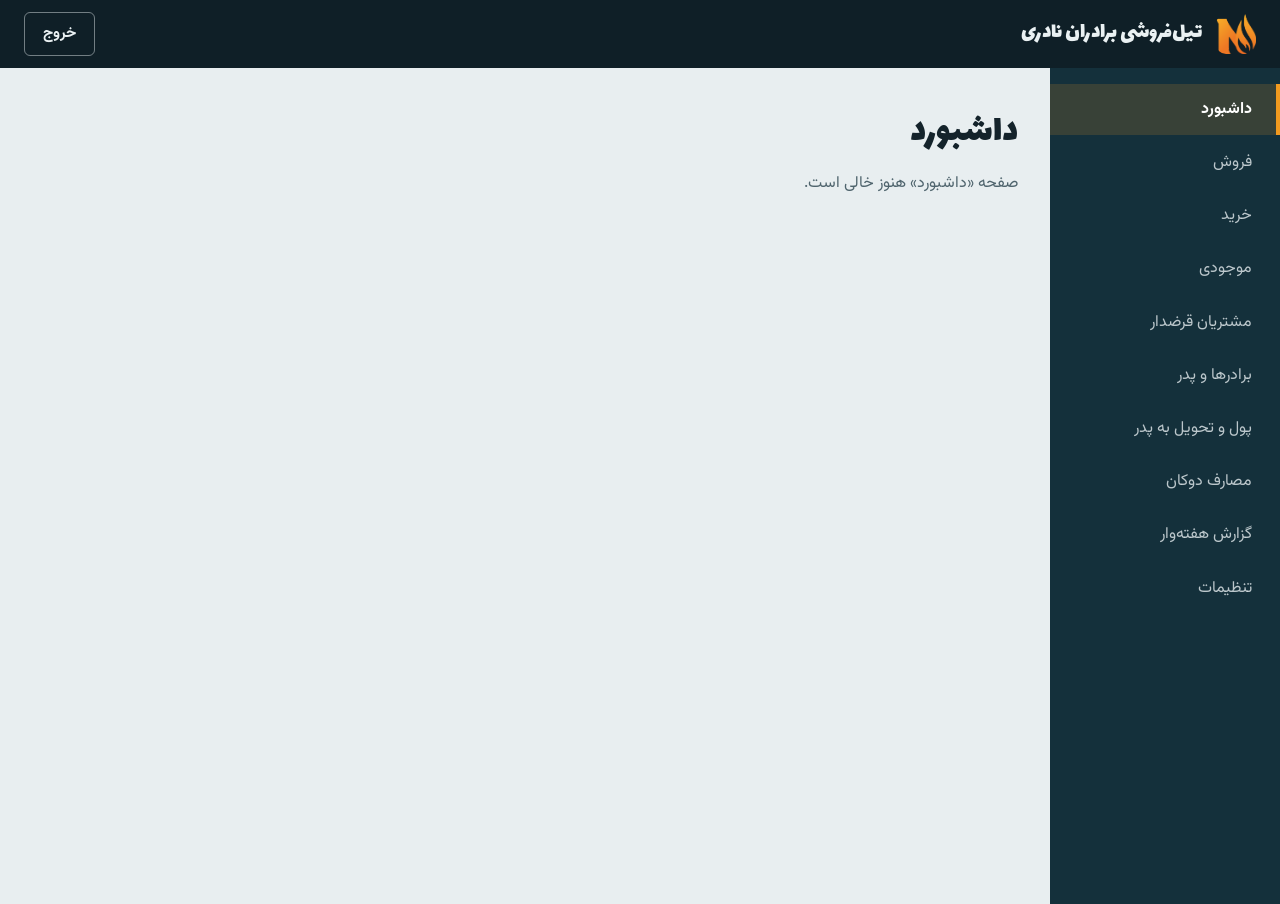
<file: index.html>
<!doctype html>
<html lang="fa" dir="rtl">
<head>
  <meta charset="utf-8">
  <meta name="viewport" content="width=device-width, initial-scale=1">
  <title>تیل‌فروشی برادران نادری</title>

  <!-- فونت‌ها: لالزار برای اسم دوکان، وزیرمتن برای بقیه -->
  <link rel="preconnect" href="https://fonts.googleapis.com">
  <link rel="preconnect" href="https://fonts.gstatic.com" crossorigin>
  <link href="https://fonts.googleapis.com/css2?family=Lalezar&family=Vazirmatn:wght@400;500;700&display=swap" rel="stylesheet">

  <link rel="stylesheet" href="css/style.css">
</head>

<!-- کلاس locked یعنی «قفل است». جی‌اس بعد از ورود موفق آن را برمی‌دارد. -->
<body class="">

  <!-- ============================================================
       صفحه ورود
       ============================================================ -->
  <div class="login" id="login-screen">

    <!-- سمت راست: هویت دوکان و شیشه سطح‌نمای مخزن -->
    <section class="brand">
      <div class="brand__id">
        <img class="brand__logo" src="pic/logo.png" alt="" width="64" height="64">
        <div class="brand__text">
          <h1 class="brand__name">تیل‌فروشی<br>برادران نادری</h1>
          <p class="brand__tag">حساب، خرید، فروش و موجودی سوخت</p>
        </div>
      </div>

      <!-- شیشه سطح‌نمای مخزن (فقط تزئینی) -->
      <div class="tank" aria-hidden="true">
        <div class="tank__glass">
          <div class="tank__fuel"></div>
        </div>
        <div class="tank__ruler"></div>
        <ul class="tank__marks">
          <li>۱۰۰</li>
          <li>۷۵</li>
          <li>۵۰</li>
          <li>۲۵</li>
          <li>۰</li>
        </ul>
      </div>
    </section>

    <!-- سمت چپ: فرم -->
    <section class="panel">
      <form class="form" id="login-form" autocomplete="off">
        <h2 class="form__title" id="login-title">ورود به برنامه</h2>
        <p class="form__hint" id="login-hint">رمز عبور را وارد کنید.</p>

        <label class="field">
          <span class="field__label">رمز عبور</span>
          <input class="field__input" type="password" id="login-password" required>
        </label>

        <label class="field" id="login-password2-wrap" hidden>
          <span class="field__label">تکرار رمز عبور</span>
          <input class="field__input" type="password" id="login-password2">
        </label>

        <div class="form-error" id="login-error" role="alert" hidden></div>

        <button class="btn" type="submit" id="login-submit">ورود</button>

        <p class="form__note">اطلاعات این برنامه فقط روی همین دستگاه ذخیره می‌شود.</p>
      </form>
    </section>
  </div>

  <!-- ============================================================
       برنامه (بعد از ورود دیده می‌شود)
       فعلاً فقط یک صفحه خالی است. بخش‌ها را بعداً اینجا اضافه می‌کنیم.
       ============================================================ -->
  <div class="app">
    <header class="app__bar">
      <img class="app__logo" src="pic/logo.png" alt="" width="40" height="40">
      <span class="app__name">تیل‌فروشی برادران نادری</span>
      <button class="btn btn--ghost" type="button" id="btn-logout">خروج</button>
    </header>

    <div class="app__body">
      <!-- منوی کناری: هر دکمه data-page دارد که اسم صفحه‌اش است -->
      <nav class="nav" id="nav" aria-label="منوی اصلی">
        <button class="nav-item active" type="button" data-page="dashboard">داشبورد</button>
        <button class="nav-item" type="button" data-page="sales">فروش</button>
        <button class="nav-item" type="button" data-page="purchases">خرید</button>
        <button class="nav-item" type="button" data-page="stock">موجودی</button>
        <button class="nav-item" type="button" data-page="customers">مشتریان قرضدار</button>
        <button class="nav-item" type="button" data-page="people">برادرها و پدر</button>
        <button class="nav-item" type="button" data-page="cash">پول و تحویل به پدر</button>
        <button class="nav-item" type="button" data-page="expenses">مصارف دوکان</button>
        <button class="nav-item" type="button" data-page="reports">گزارش هفته‌وار</button>
        <button class="nav-item" type="button" data-page="settings">تنظیمات</button>
      </nav>

      <main class="app__main">
        <h1 class="app__title" id="page-title">داشبورد</h1>

        <!-- صفحه‌ها: id هر کدام page- + اسم صفحه است. فقط یکی active دارد. -->
        <section class="page active" id="page-dashboard"><p class="app__empty">صفحه «داشبورد» هنوز خالی است.</p></section>
        <section class="page" id="page-sales"><p class="app__empty">صفحه «فروش» هنوز خالی است.</p></section>
        <section class="page" id="page-purchases">

          <!-- ثبت خرید -->
          <div class="card">
            <h2 class="card__title">ثبت خرید</h2>
            <p class="card__hint">مقدار را به تن، بیلر یا لیتر وارد کنید. سیستم خودش به لیتر تبدیل می‌کند و قیمت هر لیتر را حساب می‌کند.</p>

            <form class="form-grid form-grid--wide" id="purchase-form" autocomplete="off">
              <label class="field">
                <span class="field__label">تاریخ</span>
                <input class="field__input" type="date" id="p-date" required>
              </label>

              <label class="field">
                <span class="field__label">دسته</span>
                <select class="field__input field__input--text" id="p-category" required></select>
              </label>

              <label class="field">
                <span class="field__label">واحد</span>
                <select class="field__input field__input--text" id="p-unit">
                  <option value="ton">تن</option>
                  <option value="bilar">بیلر</option>
                  <option value="liter">لیتر</option>
                </select>
              </label>

              <label class="field">
                <span class="field__label">مقدار</span>
                <input class="field__input" type="number" id="p-qty" min="0" step="any" required>
              </label>

              <label class="field">
                <span class="field__label">قیمت کل (افغانی)</span>
                <input class="field__input" type="number" id="p-total" min="0" step="any" required>
              </label>

              <label class="field">
                <span class="field__label">فروشنده (اختیاری)</span>
                <input class="field__input field__input--text" type="text" id="p-supplier">
              </label>

              <!-- پیش‌نمایش زنده: جی‌اس هنگام تایپ این دو عدد را پر می‌کند -->
              <div class="preview">
                <div class="preview__item">
                  <span>معادل لیتر</span>
                  <strong id="p-prev-liters">—</strong>
                </div>
                <div class="preview__item">
                  <span>قیمت هر لیتر (افغانی)</span>
                  <strong id="p-prev-cost">—</strong>
                </div>
              </div>

              <button class="btn btn--inline" type="submit">ثبت خرید</button>
            </form>
          </div>

          <!-- فهرست خریدها -->
          <div class="card">
            <h2 class="card__title">خریدهای ثبت‌شده</h2>
            <p class="card__hint">خرید پاک نمی‌شود. اگر اشتباه بود، آن را باطل کنید و دلیلش را بنویسید.</p>

            <div class="table-wrap">
              <table class="table">
                <thead>
                  <tr>
                    <th>تاریخ</th><th>دسته</th><th>مقدار</th><th>لیتر</th>
                    <th>قیمت کل</th><th>هر لیتر</th><th>فروشنده</th><th></th>
                  </tr>
                </thead>
                <!-- جی‌اس برای هر خرید یک ردیف اینجا می‌سازد. اگر خرید باطل شده بود،
                     به ردیف کلاس is-void بدهید و به‌جای دکمه «باطل»، برچسب بگذارید:
                     <tr class="is-void">
                       ...
                       <td><span class="tag tag--void">باطل</span></td>
                     </tr> -->
                <tbody id="purchase-body"></tbody>
              </table>
            </div>
            <p class="empty" id="purchase-empty">هنوز خریدی ثبت نشده.</p>
          </div>

        </section>
                <section class="page" id="page-stock">
          <!-- جی‌اس برای هر دسته یک کارت در stock-cards می‌سازد -->
          <div class="stock-grid" id="stock-cards"></div>
          <p class="empty" id="stock-cards-empty">هنوز دسته‌ای اضافه نشده.</p>
        </section>
        <section class="page" id="page-customers"><p class="app__empty">صفحه «مشتریان قرضدار» هنوز خالی است.</p></section>
        <section class="page" id="page-people"><p class="app__empty">صفحه «برادرها و پدر» هنوز خالی است.</p></section>
        <section class="page" id="page-cash"><p class="app__empty">صفحه «پول و تحویل به پدر» هنوز خالی است.</p></section>
        <section class="page" id="page-expenses"><p class="app__empty">صفحه «مصارف دوکان» هنوز خالی است.</p></section>
        <section class="page" id="page-reports"><p class="app__empty">صفحه «گزارش هفته‌وار» هنوز خالی است.</p></section>
        <section class="page" id="page-settings">

          <!-- ۱) دسته‌های تیل -->
          <div class="card">
            <h2 class="card__title">دسته‌های تیل</h2>
            <p class="card__hint">هر نوع تیل یک دسته است. ثقلت یعنی وزن یک لیتر تیل به کیلوگرم (مثلاً ۰٫۸۴).</p>

            <form class="form-grid" id="category-form" autocomplete="off">
              <label class="field">
                <span class="field__label">نام دسته</span>
                <input class="field__input field__input--text" type="text" id="c-name" required>
              </label>

              <label class="field">
                <span class="field__label">گروه</span>
                <select class="field__input field__input--text" id="c-group">
                  <option value="diesel">دیزل</option>
                  <option value="petrol">پطرول</option>
                </select>
              </label>

              <label class="field">
                <span class="field__label">ثقلت</span>
                <input class="field__input" type="number" id="c-density" step="0.001" min="0.1" required>
              </label>

              <button class="btn btn--inline" type="submit">افزودن دسته</button>
            </form>

            <div class="table-wrap">
              <table class="table">
                <thead>
                  <tr><th>نام</th><th>گروه</th><th>ثقلت</th><th></th></tr>
                </thead>
                <!-- جی‌اس برای هر دسته یک ردیف اینجا می‌سازد. شکل هر ردیف:
                     <tr>
                       <td>دیزل روسی</td>
                       <td><span class="tag tag--diesel">دیزل</span></td>
                       <td>0.84</td>
                       <td><button class="btn-link-danger" type="button">حذف</button></td>
                     </tr> -->
                <tbody id="category-body"></tbody>
              </table>
            </div>
            <p class="empty" id="category-empty">هنوز دسته‌ای اضافه نشده.</p>
          </div>

          <!-- ۲) ظرفیت بیلر -->
          <div class="card">
            <h2 class="card__title">ظرفیت بیلر</h2>
            <p class="card__hint">یک بیلر چند لیتر است؟ این عدد هنگام ثبت خرید به لیتر تبدیل می‌شود.</p>

            <form class="form-grid form-grid--short" id="general-form" autocomplete="off">
              <label class="field">
                <span class="field__label">ظرفیت بیلر (لیتر)</span>
                <input class="field__input" type="number" id="set-bilar" min="1" required>
              </label>
              <button class="btn btn--inline" type="submit">ذخیره</button>
            </form>
          </div>

          <!-- ۳) قیمت فروش -->
          <div class="card">
            <h2 class="card__title">قیمت فروش</h2>
            <p class="card__hint">قیمت هر لیتر به افغانی. هر وقت قیمت عوض شد، یک ردیف تازه با تاریخ همان روز اضافه کنید. ردیف‌های قبلی می‌مانند.</p>

            <form class="form-grid" id="price-form" autocomplete="off">
              <label class="field">
                <span class="field__label">دسته</span>
                <select class="field__input field__input--text" id="pr-category" required></select>
              </label>

              <label class="field">
                <span class="field__label">از تاریخ</span>
                <input class="field__input" type="date" id="pr-date" required>
              </label>

              <label class="field">
                <span class="field__label">قیمت هر لیتر (افغانی)</span>
                <input class="field__input" type="number" id="pr-price" min="0" step="any" required>
              </label>

              <button class="btn btn--inline" type="submit">ثبت قیمت</button>
            </form>

            <div class="table-wrap">
              <table class="table">
                <thead>
                  <tr><th>دسته</th><th>از تاریخ</th><th>قیمت (افغانی)</th></tr>
                </thead>
                <tbody id="price-body"></tbody>
              </table>
            </div>
            <p class="empty" id="price-empty">هنوز قیمتی ثبت نشده.</p>
          </div>

        </section>
      </main>
     </div>
  </div>

  <script src="logic.js"></script>
  <script src="main.js"></script>
</body>
</html>
</file>
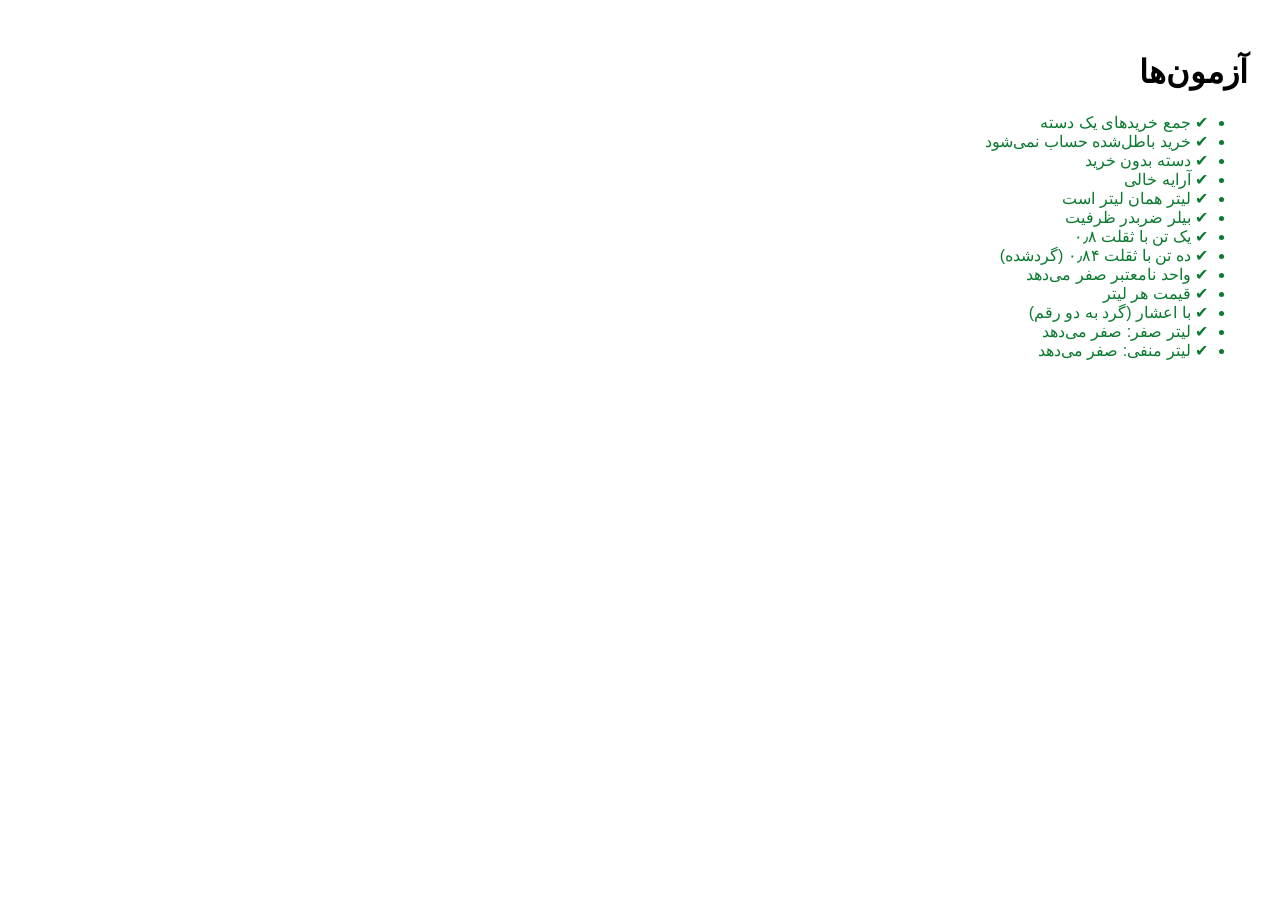
<file: test.html>
<!doctype html>
<html lang="fa" dir="rtl">
<head>
  <meta charset="utf-8">
  <title>آزمون‌ها</title>
  <style>
    body { font-family: Tahoma, sans-serif; padding: 24px; }
    .ok  { color: #0a7a2f; }
    .bad { color: #b3261e; font-weight: bold; }
  </style>
</head>
<body>
  <h1>آزمون‌ها</h1>
  <ul id="results"></ul>

  <script src="logic.js"></script>
  <script>
    // مقدار واقعی را با مقدار درست مقایسه می‌کند و یک خط سبز یا قرمز می‌نویسد
    function check(title, actual, expected) {
      let li = document.createElement('li')
      if (actual === expected) {
        li.className = 'ok'
        li.textContent = '✔ ' + title
      } else {
        li.className = 'bad'
        li.textContent = '✘ ' + title + ' | درست: ' + expected + ' | تو: ' + actual
      }
      document.getElementById('results').appendChild(li)
    }

        // stockOf(شناسه دسته، آرایه خریدها)
    let sample = [
      { categoryId: 1, liters: 1000, voided: false },
      { categoryId: 1, liters: 500, voided: false },
      { categoryId: 1, liters: 9999, voided: true },
      { categoryId: 2, liters: 300, voided: false }
    ]
    check('جمع خریدهای یک دسته', stockOf(1, sample), 1500)
    check('خرید باطل‌شده حساب نمی‌شود', stockOf(2, sample), 300)
    check('دسته بدون خرید', stockOf(3, sample), 0)
    check('آرایه خالی', stockOf(1, []), 0)

    // toLiters(واحد، مقدار، ثقلت، ظرفیت بیلر)
    check('لیتر همان لیتر است', toLiters('liter', 500, 0.84, 200), 500)
    check('بیلر ضربدر ظرفیت', toLiters('bilar', 3, 0.84, 200), 600)
    check('یک تن با ثقلت ۰٫۸', toLiters('ton', 1, 0.8, 200), 1250)
    check('ده تن با ثقلت ۰٫۸۴ (گرد‌شده)', Math.round(toLiters('ton', 10, 0.84, 200)), 11905)
    check('واحد نامعتبر صفر می‌دهد', toLiters('gallon', 5, 0.84, 200), 0)
        // costPerLiter(قیمت کل، لیتر)
    check('قیمت هر لیتر', costPerLiter(1100000, 10000), 110)
    check('با اعشار (گرد به دو رقم)', Math.round(costPerLiter(1000, 3) * 100) / 100, 333.33)
    check('لیتر صفر: صفر می‌دهد', costPerLiter(5000, 0), 0)
    check('لیتر منفی: صفر می‌دهد', costPerLiter(5000, -10), 0)
  </script>
</body>
</html>
</file>
<file: css/style.css>
/* ============================================================
   تیل‌فروشی برادران نادری: استایل
   ایده اصلی: شیشه سطح‌نمای مخزن (خط‌کش و عددها) که با باز شدن
   صفحه پر می‌شود. بقیه صفحه ساده و آرام است.
   ============================================================ */

/* ---------- ۱) رنگ‌ها و فونت‌ها ---------- */
:root {
  /* فولاد سبز-آبی (سمت برند و نوار بالا) */
  --steel-900: #0f1f27;
  --steel-800: #14303b;

  /* سطح روشن (سمت فرم و صفحه برنامه) */
  --mist: #e8eef0;

  /* متن */
  --ink: #14232b;
  --muted: #4f646d;
  --line: #7f959e;

  /* رنگ سوخت (از لوگو) */
  --amber: #f29a1f;
  --amber-hover: #ffab33;
  --amber-line: #c25f0e;
  --amber-ink: #1a1203;

  /* خطا */
  --danger: #b3261e;
  --danger-bg: #fbe4e1;
  --danger-ink: #8f1d14;

  --font-display: "Lalezar", "Vazirmatn", Tahoma, sans-serif;
  --font-body: "Vazirmatn", Tahoma, "Segoe UI", sans-serif;
}

/* ---------- ۲) پایه ---------- */
*, *::before, *::after { box-sizing: border-box; }

/* ویژگی hidden همیشه برنده باشد */
[hidden] { display: none !important; }

body {
  margin: 0;
  font-family: var(--font-body);
  line-height: 1.7;
  color: var(--ink);
  background: var(--mist);
  -webkit-font-smoothing: antialiased;
}

/* قفل: تا وقتی locked هست فقط صفحه ورود دیده شود */
body.locked .app { display: none; }
body:not(.locked) .login { display: none; }

/* ---------- ۳) دکمه‌ها ---------- */
.btn {
  display: block;
  width: 100%;
  padding: 14px 20px;
  font: inherit;
  font-size: 1.05rem;
  font-weight: 700;
  color: var(--amber-ink);
  background: var(--amber);
  border: 0;
  border-radius: 6px;
  cursor: pointer;
  transition: background .15s, transform .1s;
}
.btn:hover { background: var(--amber-hover); }
.btn:active { transform: translateY(1px); }
.btn:focus-visible { outline: 3px solid var(--ink); outline-offset: 3px; }

/* دکمه کوچک و بی‌رنگ (برای نوار بالای برنامه) */
.btn--ghost {
  width: auto;
  padding: 8px 18px;
  font-size: .95rem;
  color: #eaf1f3;
  background: transparent;
  border: 1px solid rgba(234, 241, 243, .45);
}
.btn--ghost:hover { background: rgba(234, 241, 243, .12); }
.btn--ghost:focus-visible { outline-color: #eaf1f3; }

/* ============================================================
   صفحه ورود
   ============================================================ */
.login {
  display: grid;
  grid-template-columns: minmax(360px, 46fr) 54fr;
  min-height: 100vh;
}

/* ---------- سمت برند ---------- */
.brand {
  display: grid;
  grid-template-columns: 1fr auto;
  column-gap: 40px;
  padding: 56px;
  color: #eaf1f3;
  background: linear-gradient(180deg, var(--steel-800), var(--steel-900));
}

.brand__id { align-self: start; }

.brand__logo {
  display: block;
  width: 64px;
  height: 64px;
  margin-bottom: 28px;
  border-radius: 14px;
}

.brand__name {
  margin: 0;
  font-family: var(--font-display);
  font-weight: 400;
  font-size: clamp(2.4rem, 4.2vw, 3.8rem);
  line-height: 1.25;
}

.brand__tag {
  max-width: 26ch;
  margin: 18px 0 0;
  color: rgba(234, 241, 243, .72);
  text-wrap: balance;
}

/* ---------- شیشه سطح‌نمای مخزن ---------- */
.tank {
  display: flex;
  gap: 10px;
  align-self: end;
  height: min(62vh, 520px);
}

.tank__glass {
  position: relative;
  width: 58px;
  overflow: hidden;
  background: rgba(255, 255, 255, .05);
  border: 2px solid rgba(234, 241, 243, .55);
  border-radius: 14px 14px 10px 10px;
}

/* بازتاب نور روی شیشه */
.tank__glass::after {
  content: "";
  position: absolute;
  inset-block: 10px;
  inset-inline-start: 8px;
  width: 6px;
  background: rgba(255, 255, 255, .2);
  border-radius: 3px;
}

/* سوخت: با باز شدن صفحه تا ۷۲٪ پر می‌شود */
.tank__fuel {
  position: absolute;
  inset-inline: 0;
  bottom: 0;
  height: 72%;
  background: linear-gradient(180deg, #ffbe55 0%, var(--amber) 35%, #d9701a 100%);
  animation: fill 1.8s cubic-bezier(.22, .8, .24, 1) both;
}

/* خط روشن بالای سوخت (سطح مایع) */
.tank__fuel::before {
  content: "";
  position: absolute;
  inset-inline: 0;
  top: 0;
  height: 5px;
  background: rgba(255, 255, 255, .55);
}

@keyframes fill {
  from { height: 0; }
  to   { height: 72%; }
}

/* خط‌کش: خط‌های ریز هر ۵٪ و خط‌های بلند هر ۲۵٪ */
.tank__ruler {
  position: relative;
  width: 20px;
  border-bottom: 1px solid rgba(234, 241, 243, .6);
}
.tank__ruler::before,
.tank__ruler::after {
  content: "";
  position: absolute;
  inset-block: 0;
  inset-inline-start: 0;
}
.tank__ruler::before {
  width: 8px;
  background: repeating-linear-gradient(
    to bottom, rgba(234, 241, 243, .55) 0 1px, transparent 1px 5%);
}
.tank__ruler::after {
  width: 18px;
  background: repeating-linear-gradient(
    to bottom, rgba(234, 241, 243, .9) 0 2px, transparent 2px 25%);
}

/* عددهای خط‌کش */
.tank__marks {
  display: flex;
  flex-direction: column;
  justify-content: space-between;
  margin: 0;
  padding: 0;
  list-style: none;
  font-size: .8rem;
  line-height: 1;
  color: rgba(234, 241, 243, .75);
}
.tank__marks li:first-child { margin-top: -.45em; }
.tank__marks li:last-child { margin-bottom: -.45em; }

/* ---------- سمت فرم ---------- */
.panel {
  display: flex;
  flex-direction: column;
  justify-content: center;
  padding: 48px clamp(24px, 6vw, 96px);
}

.form {
  width: 100%;
  max-width: 380px;
  margin-inline: auto;
}

.form__title {
  margin: 0;
  font-family: var(--font-display);
  font-weight: 400;
  font-size: 2.6rem;
  line-height: 1.3;
}

.form__hint {
  margin: 4px 0 36px;
  color: var(--muted);
}

.form__note {
  margin: 28px 0 0;
  font-size: .85rem;
  color: var(--muted);
}

/* ---------- کادرهای ورودی ---------- */
.field {
  display: block;
  margin-bottom: 24px;
}

.field__label {
  display: block;
  margin-bottom: 4px;
  font-size: .9rem;
  font-weight: 500;
  color: var(--muted);
}

.field__input {
  display: block;
  width: 100%;
  padding: 10px 0;
  font: inherit;
  font-size: 1.1rem;
  color: var(--ink);
  background: transparent;
  border: 0;
  border-bottom: 2px solid var(--line);
  border-radius: 0;
  outline: none;
  direction: ltr;
  text-align: right;
  transition: border-color .15s, box-shadow .15s;
}
.field__input:focus {
  border-bottom-color: var(--amber-line);
  box-shadow: 0 2px 0 0 var(--amber-line);
}

/* ---------- پیام خطا ---------- */
.form-error {
  margin-bottom: 20px;
  padding: 10px 14px;
  font-size: .95rem;
  font-weight: 500;
  color: var(--danger-ink);
  background: var(--danger-bg);
  border-inline-start: 4px solid var(--danger);
  border-radius: 4px;
  animation: nudge .28s ease-out;
}

@keyframes nudge {
  0%   { transform: translateX(0); }
  25%  { transform: translateX(-6px); }
  50%  { transform: translateX(6px); }
  75%  { transform: translateX(-3px); }
  100% { transform: translateX(0); }
}

/* ============================================================
   برنامه بعد از ورود (فعلاً خالی)
   ============================================================ */
.app { min-height: 100vh; }

.app__bar {
  display: flex;
  align-items: center;
  gap: 14px;
  padding: 12px 24px;
  color: #eaf1f3;
  background: var(--steel-900);
}

.app__logo {
  width: 40px;
  height: 40px;
  border-radius: 10px;
}

.app__name {
  font-family: var(--font-display);
  font-size: 1.4rem;
  line-height: 1.2;
}

/* دکمه خروج را به انتهای نوار می‌فرستد */
.app__bar .btn { margin-inline-start: auto; }

.app__main {
  flex: 1;
  min-width: 0;
  max-width: 960px;
  padding: 40px 32px;
}

.app__title {
  margin: 0 0 12px;
  font-family: var(--font-display);
  font-weight: 400;
  font-size: 2.4rem;
  line-height: 1.3;
}

.app__empty {
  max-width: 48ch;
  margin: 0;
  color: var(--muted);
}

/* ---------- منوی کناری و صفحه‌ها ---------- */
.app__body {
  display: flex;
  align-items: stretch;
  min-height: calc(100vh - 64px);
}

.nav {
  display: flex;
  flex-direction: column;
  gap: 2px;
  flex: 0 0 230px;
  padding: 16px 0;
  background: var(--steel-800);
}

.nav-item {
  display: block;
  width: 100%;
  padding: 12px 24px;
  font: inherit;
  text-align: start;
  color: rgba(234, 241, 243, .78);
  background: transparent;
  border: 0;
  border-inline-start: 4px solid transparent;
  cursor: pointer;
  transition: background .15s, color .15s;
}
.nav-item:hover { background: rgba(234, 241, 243, .08); color: #fff; }
.nav-item:focus-visible { outline: 2px solid var(--amber); outline-offset: -2px; }
.nav-item.active {
  color: #fff;
  font-weight: 700;
  background: rgba(242, 154, 31, .16);
  border-inline-start-color: var(--amber);
}

/* فقط صفحه active دیده شود */
.page { display: none; }
.page.active { display: block; }

@media (max-width: 820px) {
  .app__body { flex-direction: column; }
  .nav { flex: none; flex-direction: row; overflow-x: auto; padding: 0; }
  .nav-item {
    flex: none;
    width: auto;
    padding: 12px 18px;
    white-space: nowrap;
    border-inline-start: 0;
    border-bottom: 4px solid transparent;
  }
  .nav-item.active { border-bottom-color: var(--amber); }
  .app__main { padding: 28px 20px; }
}

/* ============================================================
   لپ‌تاپ کوچک، تبلت و موبایل
   ============================================================ */
@media (max-width: 1100px) {
  .brand { padding: 40px 32px; column-gap: 24px; }
  .brand__name { font-size: 2.3rem; }
}

@media (max-width: 820px) {
  /* ردیف اول (برند) فقط به اندازه خودش بلند باشد */
  .login { grid-template-columns: 1fr; grid-template-rows: auto 1fr; }

  .brand {
    grid-template-columns: 1fr;
    padding: 20px 24px;
  }
  .brand__id {
    display: flex;
    align-items: center;
    gap: 14px;
  }
  .brand__logo { width: 44px; height: 44px; margin: 0; border-radius: 10px; }
  .brand__name { font-size: 1.5rem; }
  .brand__tag, .tank { display: none; }

  .panel { justify-content: flex-start; padding: 32px 24px 40px; }
  .form__title { font-size: 2.1rem; }
  .form__hint { margin-bottom: 28px; }
}

/* کسانی که حرکت را نمی‌پسندند */
@media (prefers-reduced-motion: reduce) {
  .tank__fuel, .form-error { animation: none; }
}

/* ===== فاز ۳: کارت‌ها، فرم‌ها و جدول‌ها ===== */
.card {
  margin-bottom: 28px;
  padding: 24px 28px;
  background: #fff;
  border: 1px solid #cdd8dc;
  border-top: 4px solid var(--amber);
  border-radius: 6px;
}
.card__title {
  margin: 0;
  font-family: var(--font-display);
  font-weight: 400;
  font-size: 1.6rem;
  line-height: 1.4;
}
.card__hint {
  margin: 2px 0 22px;
  font-size: .9rem;
  color: var(--muted);
}

.form-grid {
  display: grid;
  grid-template-columns: repeat(3, 1fr) auto;
  align-items: end;
  gap: 4px 24px;
}
.form-grid--short { grid-template-columns: minmax(200px, 320px) auto; justify-content: start; }
.form-grid .field { margin-bottom: 8px; }

.field__input--text { direction: rtl; }
select.field__input { cursor: pointer; }

.btn--inline {
  width: auto;
  margin-bottom: 8px;
  padding: 11px 22px;
  white-space: nowrap;
}

.table-wrap { margin-top: 20px; overflow-x: auto; }
.table { width: 100%; border-collapse: collapse; }
.table th {
  padding: 8px 12px;
  font-size: .85rem;
  font-weight: 500;
  text-align: start;
  color: var(--muted);
  border-bottom: 2px solid var(--line);
}
.table td {
  padding: 10px 12px;
  border-bottom: 1px solid #dbe4e7;
}
.table tbody tr:hover { background: #f3f7f8; }

.tag {
  display: inline-block;
  padding: 1px 10px;
  font-size: .8rem;
  font-weight: 700;
  border-radius: 99px;
}
.tag--diesel { color: #0d3b4a; background: #cfe6ee; }
.tag--petrol { color: #5c3300; background: #fde1ba; }

.btn-link-danger {
  padding: 2px 8px;
  font: inherit;
  font-size: .9rem;
  color: var(--danger);
  background: none;
  border: 0;
  text-decoration: underline;
  cursor: pointer;
}
.btn-link-danger:hover { color: var(--danger-ink); }

/* پیام «خالی» زیر جدول: جی‌اس با hidden آن را نشان یا پنهان می‌کند */
.empty {
  margin: 14px 0 0;
  padding: 14px;
  text-align: center;
  color: var(--muted);
  background: #f3f7f8;
  border: 1px dashed var(--line);
  border-radius: 4px;
}

@media (max-width: 820px) {
  .card { padding: 20px 18px; }
  .form-grid, .form-grid--short { grid-template-columns: 1fr; }
  .btn--inline { width: 100%; }
}

/* ===== فاز ۴: خرید و موجودی ===== */

/* فرم خرید: سه ستون برابر، دکمه در ردیف آخر */
.form-grid--wide { grid-template-columns: repeat(3, 1fr); }
.form-grid--wide .btn--inline { grid-column: 1 / -1; justify-self: start; }

/* پیش‌نمایش زنده (معادل لیتر و قیمت هر لیتر) */
.preview {
  grid-column: 1 / -1;
  display: flex;
  flex-wrap: wrap;
  gap: 12px 40px;
  margin: 8px 0 16px;
  padding: 14px 18px;
  background: #f3f7f8;
  border-inline-start: 4px solid var(--amber);
  border-radius: 4px;
}
.preview__item span {
  display: block;
  font-size: .85rem;
  color: var(--muted);
}
.preview__item strong {
  font-family: var(--font-display);
  font-weight: 400;
  font-size: 1.5rem;
  line-height: 1.4;
}

/* خرید باطل‌شده: کم‌رنگ و خط‌خورده */
.is-void td { color: var(--muted); text-decoration: line-through; }
.is-void td:last-child { text-decoration: none; }
.tag--void { color: var(--danger-ink); background: var(--danger-bg); }

@media (max-width: 820px) {
  .form-grid--wide { grid-template-columns: 1fr; }
  .form-grid--wide .btn--inline { justify-self: stretch; }
  .app__main { width: 100%; }   /* جلوگیری از سرریز افقی در موبایل */
}
/* ===== موجودی: کارت هر دسته ===== */
.stock-grid {
  display: grid;
  grid-template-columns: repeat(auto-fill, minmax(230px, 1fr));
  gap: 20px;
}
.stock-card {
  padding: 18px 20px;
  background: #fff;
  border: 1px solid #cdd8dc;
  border-inline-start: 6px solid var(--line);
  border-radius: 6px;
}
.stock-card--diesel { border-inline-start-color: #2b88a8; }
.stock-card--petrol { border-inline-start-color: var(--amber); }
.stock-card__name {
  margin: 0 0 6px;
  font-size: 1rem;
  font-weight: 700;
}
.stock-card__big {
  font-family: var(--font-display);
  font-size: 2.4rem;
  line-height: 1.2;
}
.stock-card__unit {
  font-size: .85rem;
  color: var(--muted);
}
</file>
